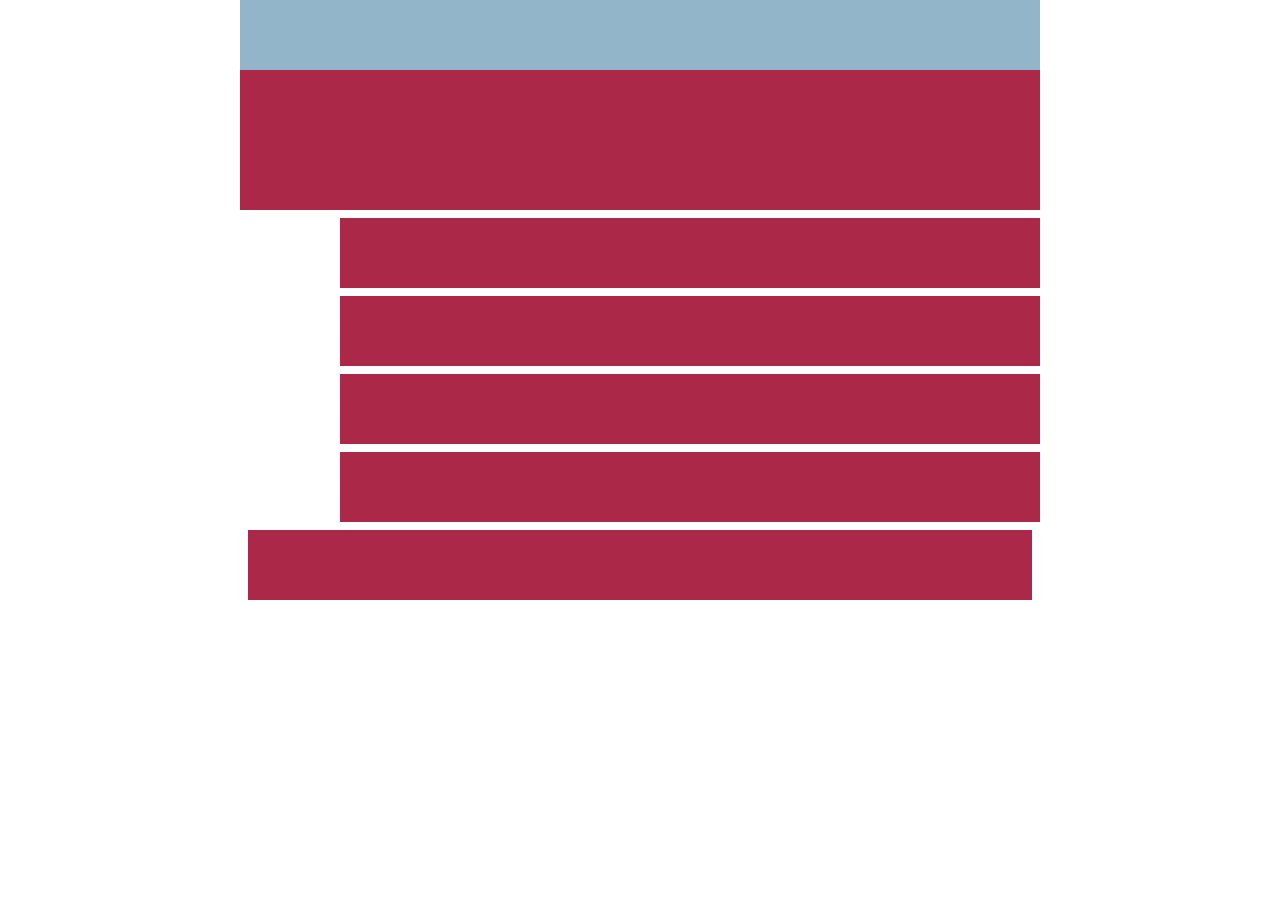
<file: hack_1/index.html>
<!DOCTYPE html>
<html lang="en">
<head>
    <meta charset="UTF-8">
    <meta name="viewport" content="width=device-width, initial-scale=1.0">
    <title>H-1</title>
    <link rel="stylesheet" href="./style/style.css">
    
</head>
<body>
    
    <section id="contenedor">
        <article id="articulo_1" class="colorAzul"></article>
        <article id="articulo_2" class="colorMagenta"></article>
        <article id="articulo_3" class="colorMagenta"></article>
        <article id="articulo_4" class="colorMagenta margen_top margen_left"></article>
        <article id="articulo_5" class="colorMagenta margen_top margen_left"></article>
        <article id="articulo_6" class="colorMagenta margen_top margen_left"></article>
        <article id="articulo_7" class="colorMagenta margen_top margen_left"></article>
        <article id="articulo_8" class="colorMagenta margen_top margen_sides"></article>
    </section>
   
   
</body>
</html>
</file>
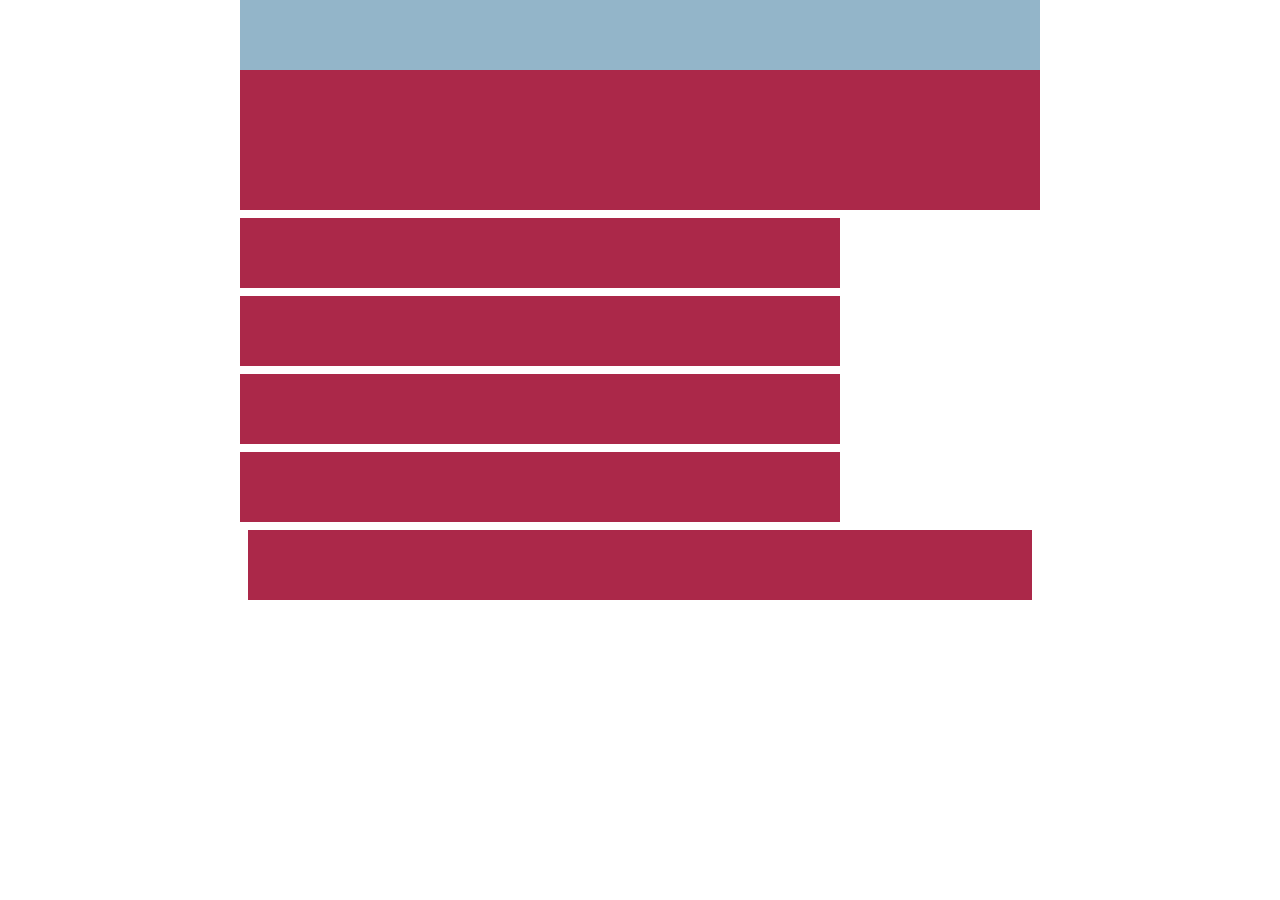
<file: hack_2/index.html>
<!DOCTYPE html>
<html lang="en">
<head>
    <meta charset="UTF-8">
    <meta name="viewport" content="width=device-width, initial-scale=1.0">
    <title>H-2</title>
    <link rel="stylesheet" href="./style/style.css">
</head>
<body>
        
        
        <section>
            <article id="articulo_1" class="colorAzul"></article>
            <article id="articulo_2" class="colorMagenta"></article>
            <article id="articulo_3" class="colorMagenta"></article>
            <article id="articulo_4" class="colorMagenta margen_dimension"></article>
            <article id="articulo_5" class="colorMagenta margen_dimension"></article>
            <article id="articulo_6" class="colorMagenta margen_dimension"></article>
            <article id="articulo_7" class="colorMagenta margen_dimension"></article>
            <article id="articulo_8" class="colorMagenta"></article>
        </section>
        



</body>
</html>
</file>
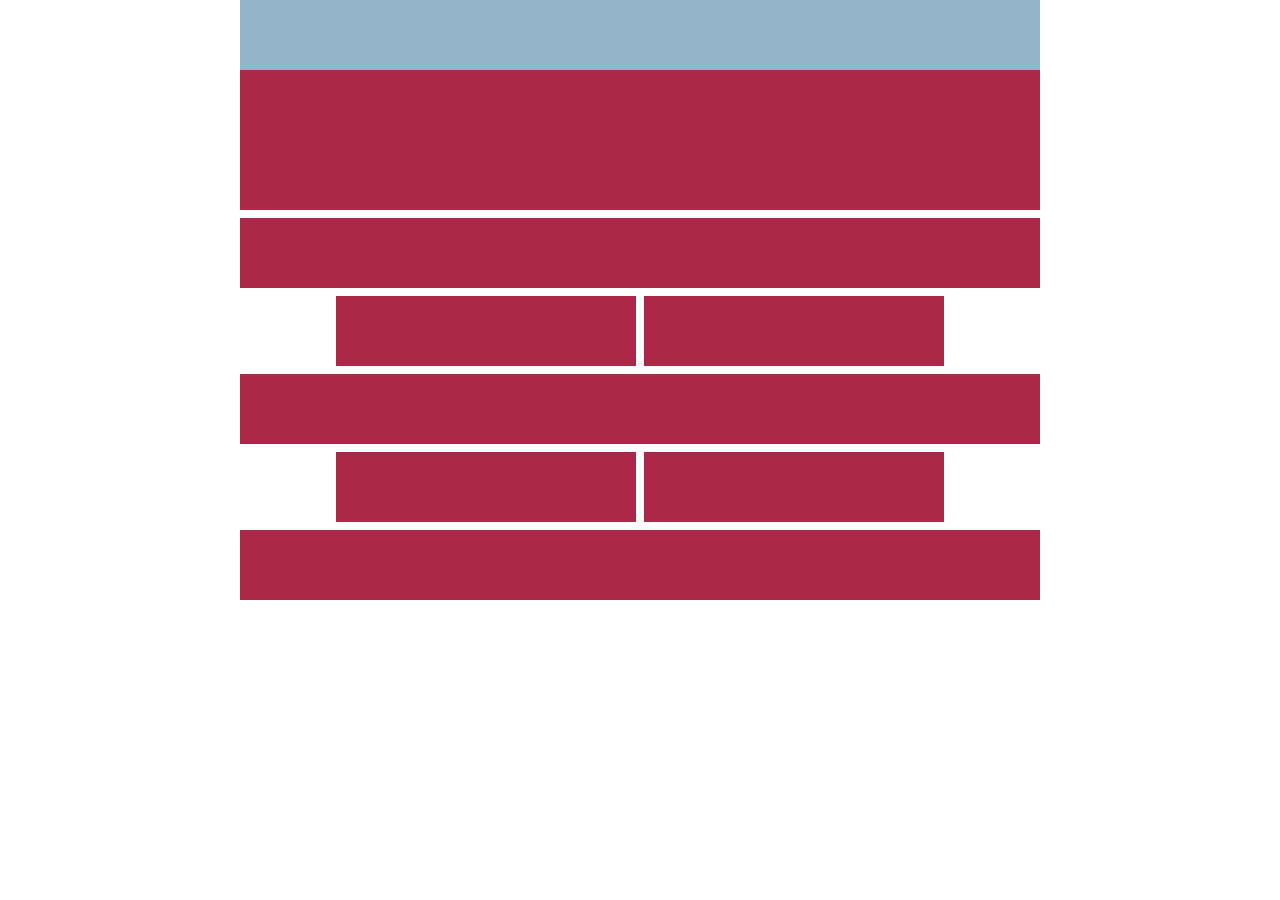
<file: hack_3/index.html>
<!DOCTYPE html>
<html lang="en">
<head>
    <meta charset="UTF-8">
    <meta name="viewport" content="width=device-width, initial-scale=1.0">
    <title>H-3</title>
    <link rel="stylesheet" href="./style/style.css">
</head>
<body>
    
    <section>

        <article id="articulo_1"></article>
        <article id="articulo_2" class="colorMagenta"></article>
        <article id="articulo_3" class="colorMagenta"></article>
        <article id="articulo_4" class="colorMagenta margen_top"></article>
        <div class="margen_top">
            <article id="articulo_5" class="picar"></article>
            <article id="articulo_6" class="picar"></article>
        </div>
        <article id="articulo_7" class="colorMagenta margen_top"></article>
        <div class="margen_top">
            <article id="articulo_8" class="picar"></article>
            <article id="articulo_9" class="picar"></article>
        </div>
        <article id="articulo_10" class="colorMagenta margen_top"></article>



    </section>


</body>
</html>
</file>
<file: hack_1/style/style.css>
:root{

    --bg-blue: #93B5C9;
    --bg-wine: #AB2849;

}

*{
    margin: 0;
    padding: 0;
}

#contenedor{

    width: 800px;
    height: 600px;
    position: relative;
    margin: auto auto;
    
}

.colorAzul{

    width: 100%;
    height: 70px;
    background-color: var(--bg-blue);
        
}

.colorMagenta{
    position: relative;
    width: 100%;
    height: 70px;
    background-color: #AB2849;
    
}

.margen_top{

    margin-top: 8px;

}

.margen_left{
    position: relative;
    left: 100px;  
    width: 700px;
       

}

.margen_sides{
    position: relative;
    width: 784px;
    left: 8px;
    
    
}
</file>
<file: hack_2/style/style.css>
:root{

    --bg-blue: #93B5C9;
    --bg-wine: #AB2849;

}

*{
    margin:0;
    padding: 0;
    clear: both;

}

section{
    width: 800px;
    height: 600px;
    margin:auto auto;
    

}


article{

    width: 100%;
    height: 70px;
    

}

.colorAzul{

    background-color: var(--bg-blue);

}

.colorMagenta{

    background-color: var(--bg-wine);
    

}

.margen_dimension{

    margin-top: 8px;
    float: left;
    width: 600px;

}

#articulo_8{

    float: left;
    margin-top: 8px;
    width: 784px;
    margin-left: 8px;
    margin-right: 8px;

}
</file>
<file: hack_3/style/style.css>
:root{

    --bg-blue: #93B5C9;
    --bg-wine: #AB2849;

}

*{

    margin: 0px;
    padding: 0px;

}
section{

    width: 800px;
    height: 600px;
    margin: auto auto;

}

article{

    width: 100%;
    height: 70px;
        
}

#articulo_1{

    background-color: var(--bg-blue);

}

.colorMagenta{

    background-color: var(--bg-wine);
   
        
}

.margen_top{

    margin-top: 8px;

}

div{
    display: flex;
    flex-direction:row;
    justify-content: center;
    column-gap: 8px;
}

.picar{
    
    width: 300px;
    background-color: var(--bg-wine);     

}
</file>
